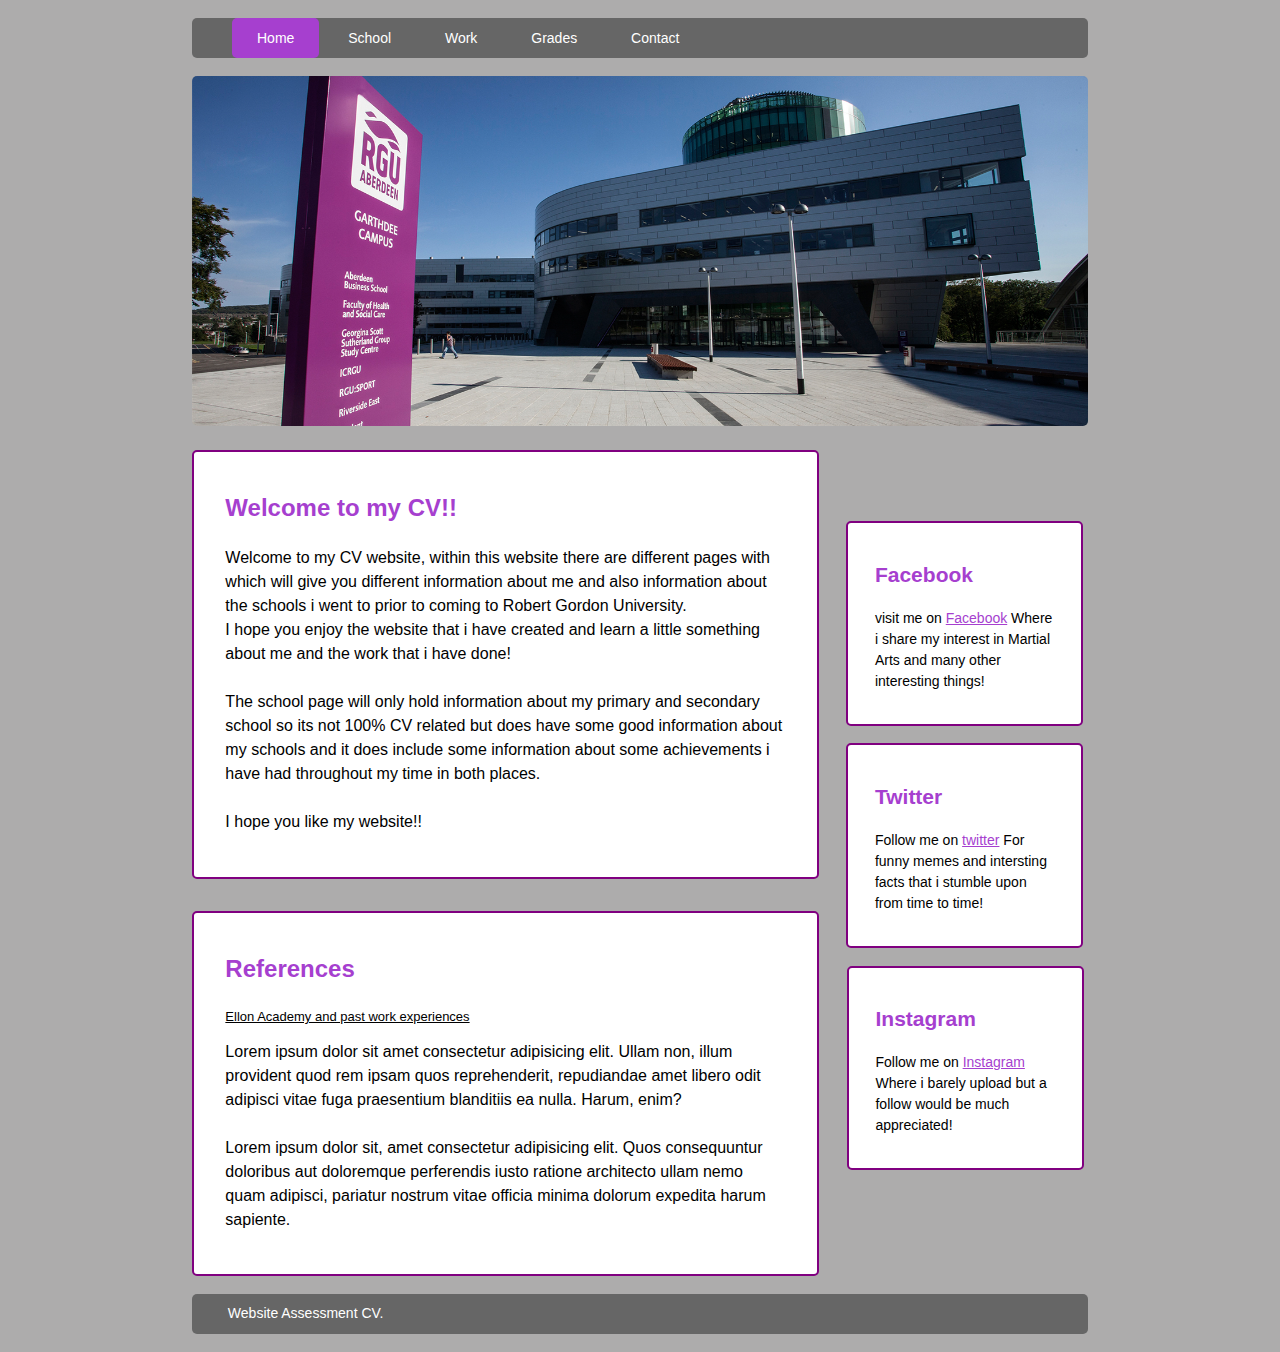
<file: Index.html>
<!doctype html>
<html lang="en">
    
    <head>
        <title>My personal CV</title>
        <meta charset="UTF-8" />

        <link rel="stylesheet" href="styles.css" type="text/css" />
        <meta name="viewpoint" content="width=device-width, initial-scale=1.0">
    </head>

    <body class="body">
        
        <header class="mainheader">
            <nav>
                <ul>
                    <li class ="active"><a href="index.html">Home</a></li>      <!--Start of my navigation-->
                    <li><a href="school.html">School</a></li>
                    <li><a href="work.html">Work</a></li>
                    <li><a href="grades.html">Grades</a></li>
                    <li><a href="contact.html">Contact</a></li>
                </ul>
            </nav>
            <img src="img/RGU.png">
        </header>
        
        
        <section class="Maincontent">
            
            <section class="content">                       <!--This is the start of the main text with the borders-->
                
                <article class="topcontent">                <!--Here i have 2-3 Sections within my main content, on this page its the top and bottom. both have different information in them-->
                    <header>
                        <h2><a href="#">Welcome to my CV!!</a></h2>
                    </header>
                    <footer>
                        <p class="post-info"></p>
                    </footer>
                    <content>
                        Welcome to my CV website, within this website there are different pages with which will give you different information about me and also information about the schools i went to prior to coming to Robert Gordon University.
                        <br>
                        I hope you enjoy the website that i have created and learn a little something about me and the work that i have done!       
                        <br><br>
                        The school page will only hold information about my primary and secondary school so its not 100% CV related but does have some good information about my schools and it does include some information about some achievements i have had throughout my time in both places.
                        <br><br>
                        I hope you like my website!!
                        <br><br>          
                    </content>
                </article>
                
                <article class="bottomcontent">
                        <header>
                            <h2><a href="#">References</a></h2>
                        </header>
                        <footer>
                            <p class="post-info">Ellon Academy and past work experiences</p>
                        </footer>
                        <content>
                            Lorem ipsum dolor sit amet consectetur adipisicing elit. Ullam non, illum provident quod rem ipsam quos reprehenderit, repudiandae amet libero odit adipisci vitae fuga praesentium blanditiis ea nulla. Harum, enim?
                            <br><br>
                            Lorem ipsum dolor sit, amet consectetur adipisicing elit. Quos consequuntur doloribus aut doloremque perferendis iusto ratione architecto ullam nemo quam adipisci, pariatur nostrum vitae officia minima dolorum expedita harum sapiente.
                            <br><br>
                        </content>
                    
                    </article>
            </section>
        </section>
        
        <aside class="top-bar">                 <!-- here i have made use of tabs to give information such as links to my social media webpages with a little description of each one-->
            <article>
                <h2><a href="#">Facebook</a></h2>
                <p>
                    visit me on <a href="https://www.facebook.com/liampaxton12"><u>Facebook</u></a> Where i share my interest in Martial Arts and many other interesting things!                
                </p>
        
            </article>
        </aside>
        
        <aside class="middle-bar">
            <article>
                <h2><a href="#">Twitter</a></h2>
                <p>                
                    Follow me on <a href="https://www.twitter.com/Liam_Paxton"><u>twitter</u></a> For funny memes and intersting facts that i stumble upon from time to time!       <!--Here i have provided links to the pages using <a> tags-->
                </p>
            </article>
        </aside>    
        
        <aside class="bottom-bar">
            <article>
                <h2><a href="#">Instagram</a></h2>
                <p>
                    Follow me on <a href="https://www.instagram.com/liam_paxton"><u>Instagram</u></a> Where i barely upload but a follow would be much appreciated!                
                </p>            
            </article>
        </aside>
        
        <footer class="mainfooter">         <!--Footer contains a little description-->
        <p>Website Assessment CV.</p>
        </footer>
    </body>
</html>
</file>
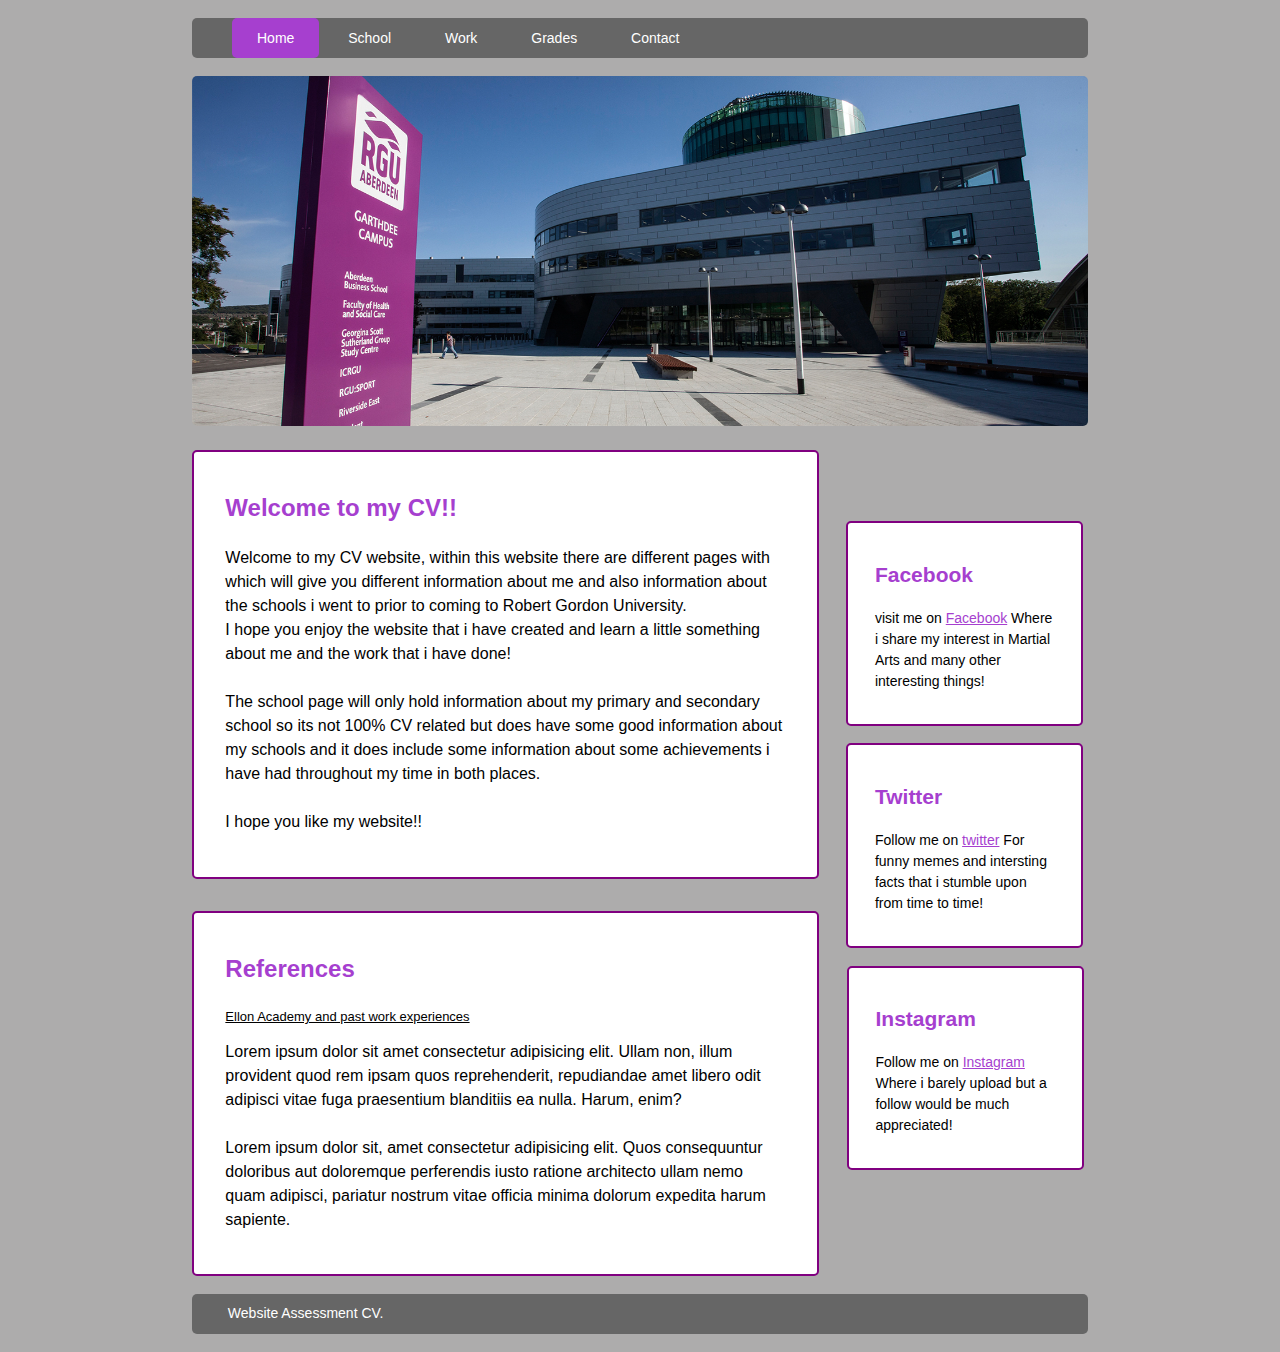
<file: index.html>
<!doctype html>
<html lang="en">
    
    <head>
        <title>My personal CV</title>
        <meta charset="UTF-8" />

        <link rel="stylesheet" href="styles.css" type="text/css" />
        <meta name="viewpoint" content="width=device-width, initial-scale=1.0">
    </head>

    <body class="body">
        
        <header class="mainheader">
            <nav>
                <ul>
                    <li class ="active"><a href="index.html">Home</a></li>      <!--Start of my navigation-->
                    <li><a href="school.html">School</a></li>
                    <li><a href="work.html">Work</a></li>
                    <li><a href="grades.html">Grades</a></li>
                    <li><a href="contact.html">Contact</a></li>
                </ul>
            </nav>
            <img src="img/RGU.png">
        </header>
        
        
        <section class="Maincontent">
            
            <section class="content">                       <!--This is the start of the main text with the borders-->
                
                <article class="topcontent">                <!--Here i have 2-3 Sections within my main content, on this page its the top and bottom. both have different information in them-->
                    <header>
                        <h2><a href="#">Welcome to my CV!!</a></h2>
                    </header>
                    <footer>
                        <p class="post-info"></p>
                    </footer>
                    <content>
                        Welcome to my CV website, within this website there are different pages with which will give you different information about me and also information about the schools i went to prior to coming to Robert Gordon University.
                        <br>
                        I hope you enjoy the website that i have created and learn a little something about me and the work that i have done!       
                        <br><br>
                        The school page will only hold information about my primary and secondary school so its not 100% CV related but does have some good information about my schools and it does include some information about some achievements i have had throughout my time in both places.
                        <br><br>
                        I hope you like my website!!
                        <br><br>          
                    </content>
                </article>
                
                <article class="bottomcontent">
                        <header>
                            <h2><a href="#">References</a></h2>
                        </header>
                        <footer>
                            <p class="post-info">Ellon Academy and past work experiences</p>
                        </footer>
                        <content>
                            Lorem ipsum dolor sit amet consectetur adipisicing elit. Ullam non, illum provident quod rem ipsam quos reprehenderit, repudiandae amet libero odit adipisci vitae fuga praesentium blanditiis ea nulla. Harum, enim?
                            <br><br>
                            Lorem ipsum dolor sit, amet consectetur adipisicing elit. Quos consequuntur doloribus aut doloremque perferendis iusto ratione architecto ullam nemo quam adipisci, pariatur nostrum vitae officia minima dolorum expedita harum sapiente.
                            <br><br>
                        </content>
                    
                    </article>
            </section>
        </section>
        
        <aside class="top-bar">                 <!-- here i have made use of tabs to give information such as links to my social media webpages with a little description of each one-->
            <article>
                <h2><a href="#">Facebook</a></h2>
                <p>
                    visit me on <a href="https://www.facebook.com/liampaxton12"><u>Facebook</u></a> Where i share my interest in Martial Arts and many other interesting things!                
                </p>
        
            </article>
        </aside>
        
        <aside class="middle-bar">
            <article>
                <h2><a href="#">Twitter</a></h2>
                <p>                
                    Follow me on <a href="https://www.twitter.com/Liam_Paxton"><u>twitter</u></a> For funny memes and intersting facts that i stumble upon from time to time!       <!--Here i have provided links to the pages using <a> tags-->
                </p>
            </article>
        </aside>    
        
        <aside class="bottom-bar">
            <article>
                <h2><a href="#">Instagram</a></h2>
                <p>
                    Follow me on <a href="https://www.instagram.com/liam_paxton"><u>Instagram</u></a> Where i barely upload but a follow would be much appreciated!                
                </p>            
            </article>
        </aside>
        
        <footer class="mainfooter">         <!--Footer contains a little description-->
        <p>Website Assessment CV.</p>
        </footer>
    </body>
</html>
</file>
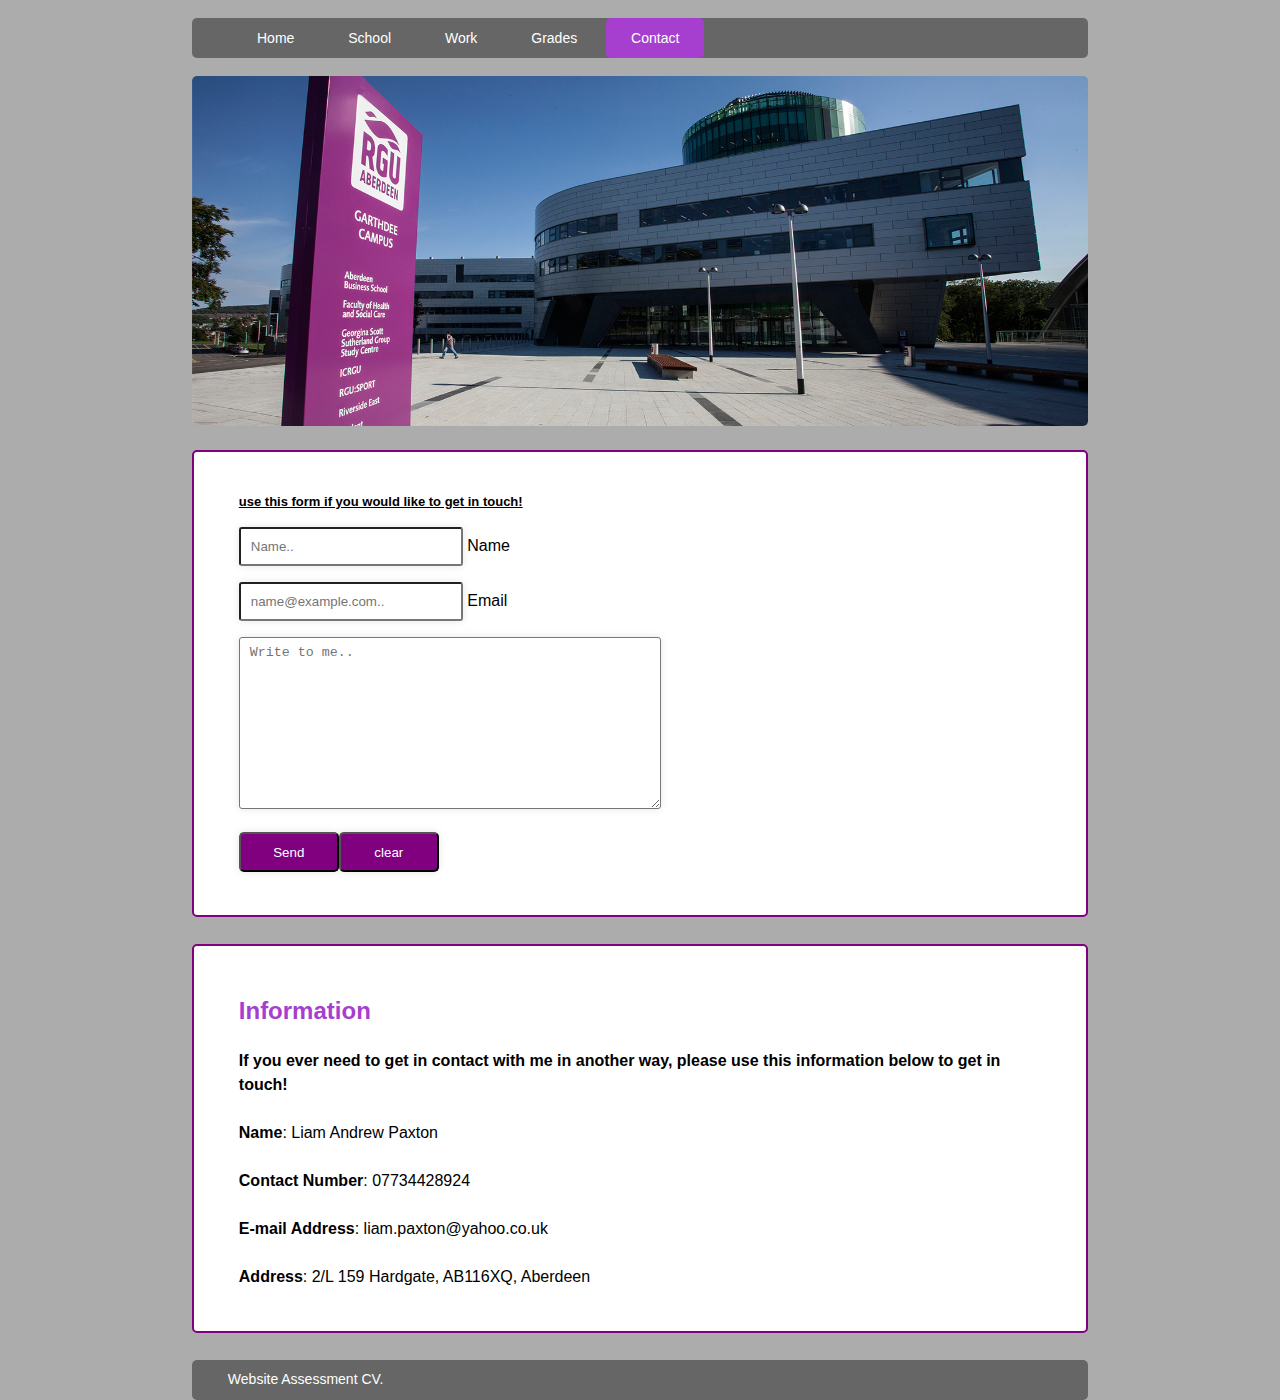
<file: contact.html>
<!doctype html>
<html lang="en">
    <head>
        <title>My personal CV</title>
        <meta charset="UTF-8" />

        <link rel="stylesheet" href="contact.css" type="text/css" />                        <!-- I have different css files for each page to make it easier to understand what each webpage needs to function-->
        <meta name="viewpoint" content="width=device-width, initial-scale=1.0">
    </head>

    <body class="body">
        <header class="mainheader">
            <nav>
                <ul>
                    <li><a href="index.html">Home</a></li>
                    <li><a href="school.html">School</a></li>
                    <li><a href="work.html">Work</a></li>
                    <li><a href="grades.html">Grades</a></li>
                    <li class ="active"><a href="contact.html">Contact</a></li>
                </ul>
            </nav>
            <img src="img/RGU.png">
        </header>
        

        <section class="Maincontent">
            <section class="content">
                <article class="topcontent">
                    <content>                        
                        <p class="post-info"><strong>use this form if you would like to get in touch!</strong></p>
                        <form action="mail.php" method="POST">                                                          <!--Here i have used a form that actually (hopefully) functions and will allow you to get in touch with me if you input each field correctly-->
                            <p class="name">
                                <input type="text" name="name" placeholder="Name.."  x-webkit-speech/>
                                <label for="name">Name</label>
                            </p>
                            <p class="email">
                                <input type="text" name="email" placeholder="name@example.com.." />
                                <label for="email">Email</label>
                            </p>
                            <p class="text">
                                <textarea name ="text" placeholder="Write to me.." /></textarea>
                            </p>
                            <p class="submit">
                                <input type="submit" value="Send"><input type="reset" value="clear">            <!--While having a submit button for the contact form i also have a clear button which will give you the option to clear all text you have placed inside the form-->
                            </p>
                        </form>
                    </content>
                </article>
                <article class="bottomcontent">
                            <h2><a href="#">Information</a></h2>
                        <content>
                            <p>
                                <strong>If you ever need to get in contact with me in another way, please use this information below to get in touch!</strong> <!--Here i have made use of the second section to provide some details if the contact form fails or if youd like to get in touch another way-->
                                <br><br>
                            <strong>Name</strong>: Liam Andrew Paxton
                            <br><br>
                            <strong>Contact Number</strong>: 07734428924                <!--Strong tags to make sure each point is very visible and identifiable-->
                            <br><br>
                            <strong>E-mail Address</strong>: liam.paxton@yahoo.co.uk
                            <br><br>                                                                    <!-- <br> tags to ensure each text with info has a whole line between them-->
                            <strong>Address</strong>: 2/L 159 Hardgate, AB116XQ, Aberdeen
                            </p>
                        </content>
                    </article>
            </section>
        </section>
        <footer class="mainfooter">
        <p>Website Assessment CV.</p>
        </footer>
    </body>
</html>
</file>
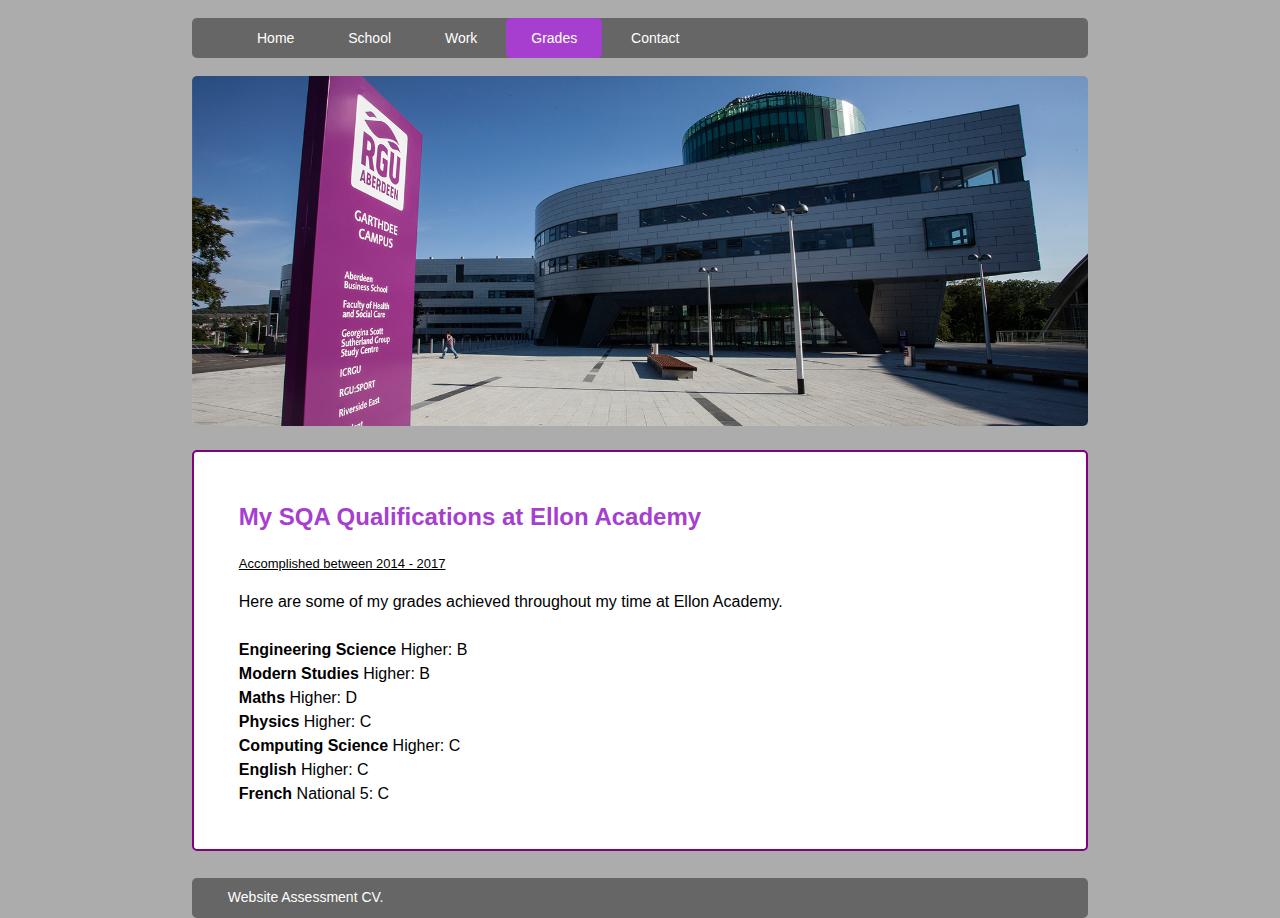
<file: grades.html>
<!doctype html>
<html lang="en">
    <head>
        <title>My personal CV</title>
        <meta charset="UTF-8" />

        <link rel="stylesheet" href="grades.css" type="text/css" />
        <meta name="viewpoint" content="width=device-width, initial-scale=1.0">
    </head>

    <body class="body">
        <header class="mainheader">
            <nav>
                <ul>
                    <li><a href="index.html">Home</a></li>
                    <li><a href="school.html">School</a></li>
                    <li><a href="work.html">Work</a></li>
                    <li class ="active"><a href="grades.html">Grades</a></li>
                    <li><a href="contact.html">Contact</a></li>
                </ul>
            </nav>
            <img src="img/RGU.png">
        </header>
        

        <section class="Maincontent">
            <section class="content">
                <article class="topcontent">
                    <header>
                        <h2><a href="#">My SQA Qualifications at Ellon Academy</a></h2>
                    </header>
                    <footer>
                        <p class="post-info">Accomplished between 2014 - 2017</p>                       <!-- i have made use of post information to ensure they know what the text is going to be about-->
                    </footer>
                    <content>
                        <p>
                            Here are some of my grades achieved throughout my time at Ellon Academy. 
                            <br><br>                                                                                    <!--I have made use of br tags to ensure each subject has its own line so its readable and neat-->
                            <strong>Engineering Science</strong> Higher: B
                            <br>
                            <strong>Modern Studies</strong> Higher: B
                            <br>
                            <strong>Maths</strong> Higher: D
                            <br>
                            <strong>Physics</strong> Higher: C                                  <!--Here i have made use of strong to highlight each subject so its visible and stands out more-->
                            <br>
                            <strong>Computing Science</strong> Higher: C
                            <br>
                            <strong>English</strong> Higher: C
                            <br>
                            <strong>French</strong> National 5: C
                            <br>
                            <strong></strong>
                        </p>         
                    </content>
                </article>
            </section>
        </section>
        <footer class="mainfooter">
        <p>Website Assessment CV.</p>
        </footer>
    </body>
</html>
</file>
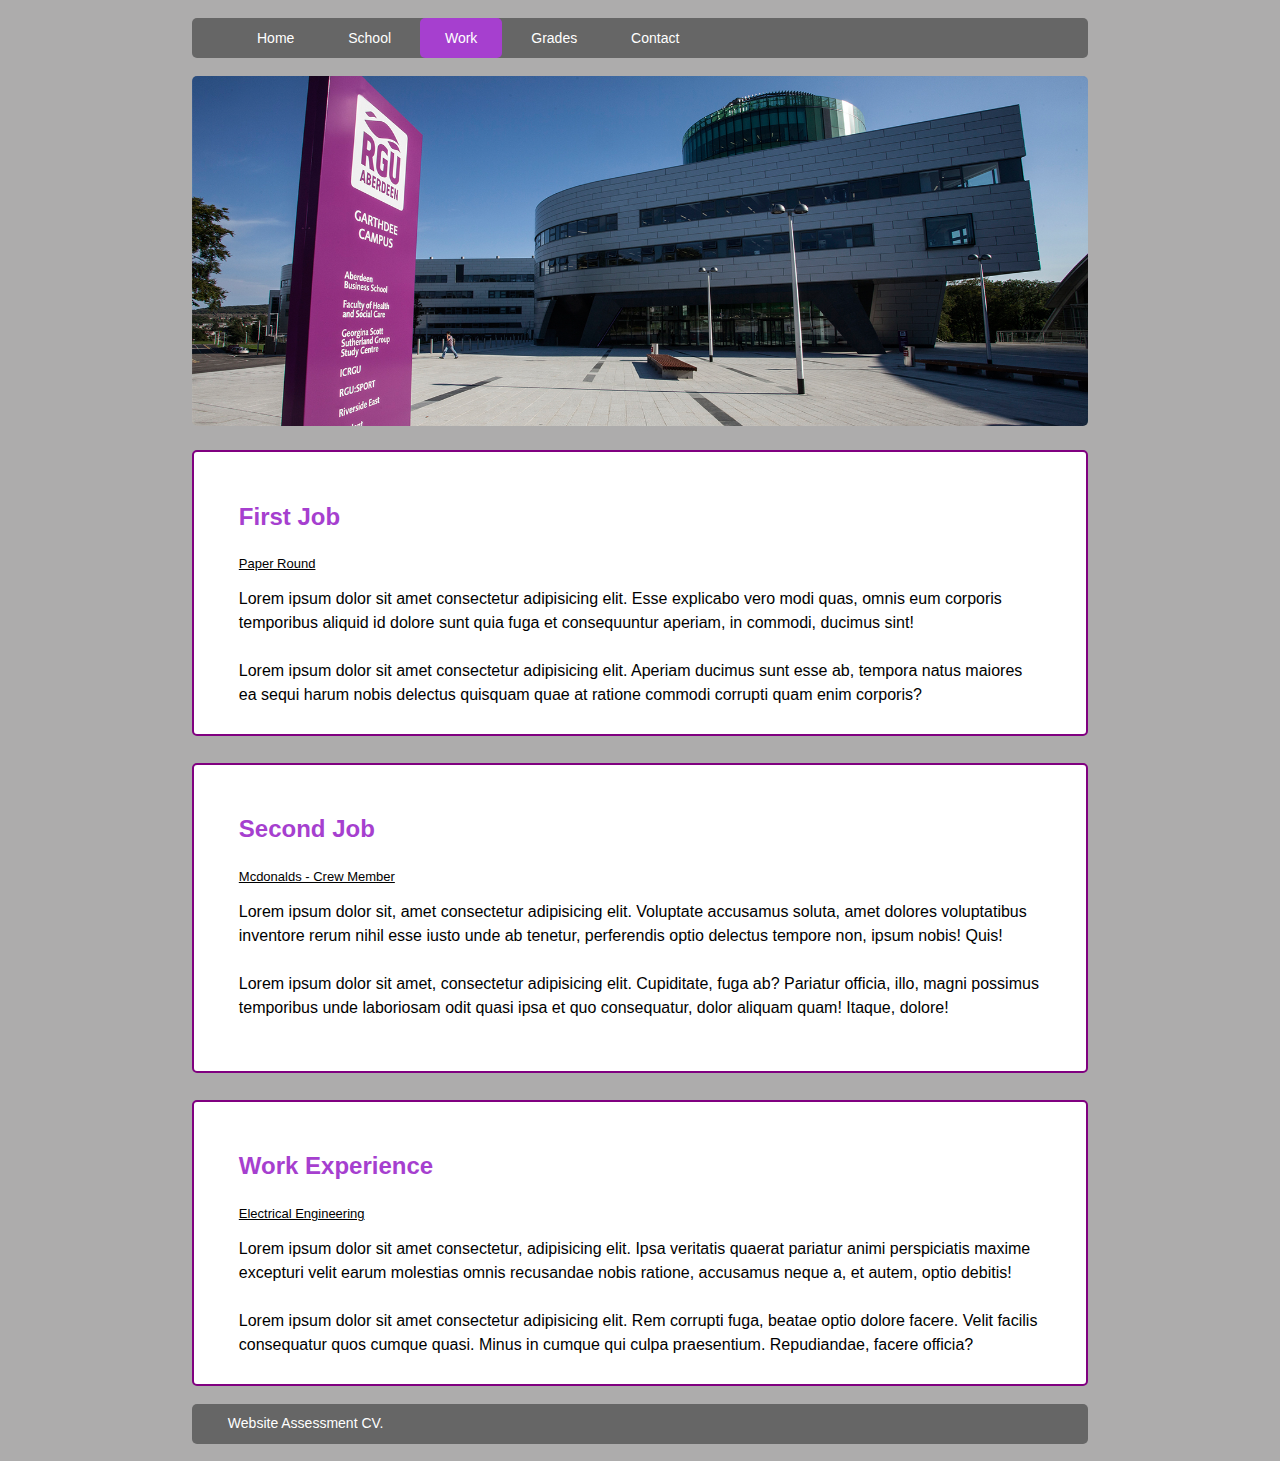
<file: work.html>
<!doctype html>
<html lang="en">
    <head>
        <title>My personal CV</title>
        <meta charset="UTF-8" />

        <link rel="stylesheet" href="work.css" type="text/css" />
        <meta name="viewpoint" content="width=device-width, initial-scale=1.0">
    </head>

    <body class="body">
        <header class="mainheader">
            <nav>
                <ul>
                    <li><a href="index.html">Home</a></li>
                    <li><a href="school.html">School</a></li>
                    <li class="active"><a href="work.html">Work</a></li>
                    <li><a href="grades.html">Grades</a></li>
                    <li><a href="contact.html">Contact</a></li>
                </ul>
            </nav>
            <img src="img/RGU.png">
        </header>
        

        <section class="Maincontent">
            <section class="content">
                <article class="topcontent">
                    <header>
                        <h2><a href="#" title="First post">First Job</a></h2>           <!--Here is where i use the same code as my index page to have sections describing each job/work experience i have had-->
                    </header>
                    <footer>
                        <p class="post-info">Paper Round</p>
                    </footer>
                    <content>
                        Lorem ipsum dolor sit amet consectetur adipisicing elit. Esse explicabo vero modi quas, omnis eum corporis temporibus aliquid id dolore sunt quia fuga et consequuntur aperiam, in commodi, ducimus sint!
                        <br><br>
                        Lorem ipsum dolor sit amet consectetur adipisicing elit. Aperiam ducimus sunt esse ab, tempora natus maiores ea sequi harum nobis delectus quisquam quae at ratione commodi corrupti quam enim corporis?
                        <br>     
                    </content>
                </article>
                <article class="middlecontent">
                        <header>
                            <h2><a href="#">Second Job</a></h2>
                        </header>
                        <footer>
                            <p class="post-info">Mcdonalds - Crew Member</p>
                        </footer>
                        <content>
                            Lorem ipsum dolor sit, amet consectetur adipisicing elit. Voluptate accusamus soluta, amet dolores voluptatibus inventore rerum nihil esse iusto unde ab tenetur, perferendis optio delectus tempore non, ipsum nobis! Quis!
                            <br><br>
                            Lorem ipsum dolor sit amet, consectetur adipisicing elit. Cupiditate, fuga ab? Pariatur officia, illo, magni possimus temporibus unde laboriosam odit quasi ipsa et quo consequatur, dolor aliquam quam! Itaque, dolore!
                            <br><br>
                        </content>
                    </article>
                    <article class="bottomcontent">
                            <header>
                                <h2><a href="#">Work Experience</a></h2>
                            </header>
                            <footer>
                                <p class="post-info">Electrical Engineering</p>
                            </footer>
                            <content>
                                Lorem ipsum dolor sit amet consectetur, adipisicing elit. Ipsa veritatis quaerat pariatur animi perspiciatis maxime excepturi velit earum molestias omnis recusandae nobis ratione, accusamus neque a, et autem, optio debitis!
                                <br><br>
                                Lorem ipsum dolor sit amet consectetur adipisicing elit. Rem corrupti fuga, beatae optio dolore facere. Velit facilis consequatur quos cumque quasi. Minus in cumque qui culpa praesentium. Repudiandae, facere officia?
                            </content>
                        </article>
            </section>
        </section>
        <footer class="mainfooter">
        <p>Website Assessment CV.</p>
        </footer>
    </body>
</html>
</file>
<file: styles.css>
body{
    background: rgb(173, 172, 172);
    font-size: 87.5%;
    font-family: Arial, 'lucida Sans Unicode';
    line-height: 1.5;
    text-align: left;
}

a {
    text-decoration: none;
}

a:link, a:visited {
    color: rgb(166, 63, 207);
    border-radius: 5px;
}

a:hover, a:active {
    background-color: rgb(166, 63, 207);
    color: #FFF
}

.body{
    margin: 0 auto;
    width: 70%;
    clear: both;
}

.mainheader img {
    width: 100%;
    height: 350px;
    margin: 2% 0;
    border-radius: 5px;
}

.mainheader nav {
    background-color: #666;
    height: 40px;
    border-radius: 5px;
    margin-top: 2%;
}

.mainheader nav ul {
    list-style: none;
    margin: 0 auto;
}

.mainheader nav ul li {
    display: inline;
}
.mainheader nav a:link, .mainheader nav a:visited {
    color: #FFF;
    display: inline-block;
    padding: 10px 25px;
    height: 20px; 
}

.mainheader nav a:hover, mainheader nav a:active,
.mainheader nav .active a:link, .mainheader nav .active a:visited {
    background-color: rgb(166, 63, 207);
    text-shadow: none;
}

.mainheader nav ul li a {
    border-radius: 5px;
}

.maincontent {
    line-height: 25px;
    border-radius: 5px;
    overflow: hidden;
}

.content {
    width: 70%;
    float: left;
}

.post-info{
    font-size: 13px;
    text-decoration: underline;
}

.topcontent {
    background-color: #FFF;
    font-size: 16px;
    border-radius: 5px;
    padding: 3% 5%;
    border:2px solid;
    border-color: purple;
}

.bottomcontent{
    background-color: #FFF;
    font-size: 16px;
    border-radius: 5px;
    padding: 3% 5%;
    margin-top: 5%;
    border:2px solid;
    border-color: purple;
}

.top-bar {
    width: 20%;
    float: left;
    background-color: #FFF;
    border-radius: 5px;
    margin-left: 3%;
    margin-top: 8%;
    padding: 2% 3%;
    border:2px solid;
    border-color: purple;
}

.middle-bar {
    width: 20%;
    float: left;
    background-color: #FFF;
    border-radius: 5px;
    margin-left: 3%;
    padding: 2% 3%;
    margin-bottom: 2%;
    margin-top: 2%;
    border:2px solid;
    border-color: purple;
}

.bottom-bar {
    width: 20%;
    float: right;
    background-color: #FFF;
    border-radius: 5px;
    padding: 2% 3%;
    margin-right: 0.5%;
    margin-bottom: 4%;
    border:2px solid;
    border-color: purple;
}

.mainfooter {
    width: 100%;
    float: left;
    border-radius: 5px;
    background-color: #666;
    margin-top: 2%;
    margin-bottom: 2%;
    height: 40px;
}

.mainfooter p {
    width: 92%;
    margin: 1% auto;
    color: #FFF;
}






@media only screen and (min-width: 150px) and (max-width: 600px)
{
    .body {
        width: 90%;
        font-size: 95%;
    }
    .mainheader img {
        width: 100%;
        margin-top: 4%;
    }
    .mainheader nav {
        height: 200px;
        margin-top:2%
    }
    
    .mainheader nav ul {
        padding-left: 0
    }
    
    .mainheader nav ul li {
        width: 100%;
        text-align: center;
    }
    .mainheader nav a:link, .mainheader nav a:visited {
        padding: 10px 25px;
        height: 20px;
        display: block;
    }
    .content {
        width: 100%;
        float: left;
    }
    
    .topcontent {
        margin-top: 2%;
        margin-bottom: 2%
    }
    
    .bottomcontent{
        margin-top: 5%;
    }
    .top-bar {
        width: 94%;
        float: left;
        margin-top: 2%;
        margin-bottom: 2%;
        margin-right: 0;
        margin-left: 0;
        padding: 2% 3%;
    }
    
    .middle-bar {
        width: 94%;
        float: left;
        margin-left: 0;
        margin-right: 0;
        padding: 2% 3%;
        margin-bottom: 2%;
        margin-top: 1%;
    }
    
    .bottom-bar {
        width: 94%;
        float: left;
        margin-left: 0;
        margin-right: 0;
        padding: 2% 3%;
        margin-top: 1%;
        margin-bottom: 2%;
    }
    .mainfooter {
        width: 100%;
        float: left;
        margin-top: 2%;
        margin-bottom: 2%;
        height: 50px;
    }
    
    .mainfooter p {
        width: 97%;
        margin: 1% auto;
        text-align: center;
    }
}
</file>
<file: contact.css>
body{
    background: rgb(173, 172, 172);
    font-size: 87.5%;
    font-family: Arial, 'lucida Sans Unicode';
    line-height: 1.5;
    text-align: left;
}

a {
    text-decoration: none;
}

a:link, a:visited {
    color: rgb(166, 63, 207);
    border-radius: 5px;
}

a:hover, a:active {
    background-color: rgb(166, 63, 207);
    color: #FFF
}

.body{
    margin: 0 auto;
    width: 70%;
    clear: both;
}
.mainheader img {
    width: 100%;
    height: 350px;
    margin: 2% 0;
    border-radius: 5px;
}

.mainheader nav {
    background-color: #666;
    height: 40px;
    border-radius: 5px;
    margin-top: 2%;
}

.mainheader nav ul {
    list-style: none;
    margin: 0 auto;
}

.mainheader nav ul li {
    display: inline;
}
.mainheader nav a:link, .mainheader nav a:visited {
    color: #FFF;
    display: inline-block;
    padding: 10px 25px;
    height: 20px; 
}

.mainheader nav a:hover, mainheader nav a:active,
.mainheader nav .active a:link, .mainheader nav .active a:visited {
    background-color: rgb(166, 63, 207);
    text-shadow: none;
}

.mainheader nav ul li a {
    border-radius: 5px;
}

.maincontent {
    line-height: 25px;
    border-radius: 5px;
    overflow: hidden;
}

.content {
    width: 100%;
    float: left;
}

.post-info{
    font-size: 13px;
    text-decoration: underline;
}

.topcontent {
    background-color: #FFF;
    font-size: 16px;
    border-radius: 5px;
    padding: 3% 5%;
    border:2px solid;
    border-color: purple;
}

input, textarea {
    padding: 10px;
    border: 1px solid #e5e5e5 SE 5E 5;
    width: 200px;
    color: purple;
    border-radius: 3px;
    box-shadow: rgb(0 , 0 , 0 , 0.1) 0px 0px 8px;
    -moz-box-shadow: rgba( 0 , 0 , 0 , 0.1) 0px 0px 8px;
    -webkit-box-shadow: rgba( 0 , 0 , 0 , 0.1) 0px 0px 8px;
}

textarea {
    width: 400px;
    height: 150px;
    max-width: 450px;
    line-height: 10px;
    border-radius: 3px;
}

input:hover, textarea:hover,
input:focus, textarea:focus {
    border-color: 1px solid #c9c9c9;
    box-shadow: rgb(0 , 0 , 0 , 0.2) 0px 0px 8px;
    -moz-box-shadow: rgba( 0 , 0 , 0 , 0.2) 0px 0px 8px;
    -webkit-box-shadow: rgba( 0 , 0 , 0 , 0.2) 0px 0px 8px;
    
}

.form label {
    margin-left: 10px;
    color: #999999;
}

.submit input {
    width: 100px;
    height: 40px;
    background-color: purple;
    color: white;
    border-radius: 5px;
}

.bottomcontent{
    background-color: #FFF;
    font-size: 16px;
    border-radius: 5px;
    padding: 3% 5%;
    margin-top: 3%;
    border:2px solid;
    border-color: purple;
}

.mainfooter {
    width: 100%;
    float: left;
    border-radius: 5px;
    background-color: #666;
    margin-top: 3%;
    height: 40px;
}

.mainfooter p {
    width: 92%;
    margin: 1% auto;
    color: #FFF;
}

@media only screen and (min-width: 150px) and (max-width: 600px)
{
    .body {
        width: 90%;
        font-size: 95%;
    }
    .mainheader img {
        width: 100%;
        margin-top: 4%;
    }

    .mainheader nav {
        height: 200px;
        margin-top:2%
    }
    
    .mainheader nav ul {
        padding-left: 0
    }
    
    .mainheader nav ul li {
        width: 100%;
        text-align: center;
    }
    .mainheader nav a:link, .mainheader nav a:visited {
        padding: 10px 25px;
        height: 20px;
        display: block;
    }

    textarea {
        width: 250px;
        height: 150px;
        max-width: 300px;

    }

    .content {
        width: 100%;
        float: left;
    }
    
    .topcontent {
        margin-top: 2%;
        margin-bottom: 2%
    }
    
    .bottomcontent{
        margin-top: 5%;
    }

    .mainfooter {
        width: 100%;
        float: left;
        margin-top: 2%;
        margin-bottom: 2%;
        height: 50px;
    }
    
    .mainfooter p {
        width: 97%;
        text-align: center;
        margin: 1% auto;
    }
}
</file>
<file: grades.css>
body{
    background: rgb(173, 172, 172);
    font-size: 87.5%;
    font-family: Arial, 'lucida Sans Unicode';
    line-height: 1.5;
    text-align: left;
}

a {
    text-decoration: none;
}

a:link, a:visited {
    color: rgb(166, 63, 207);
    border-radius: 5px;
}

a:hover, a:active {
    background-color: rgb(166, 63, 207);
    color: #FFF
}

.body{
    margin: 0 auto;
    width: 70%;
    clear: both;
}
.mainheader img {
    width: 100%;
    height: 350px;
    margin: 2% 0;
    border-radius: 5px;
}

.mainheader nav {
    background-color: #666;
    height: 40px;
    border-radius: 5px;
    margin-top: 2%;
}

.mainheader nav ul {
    list-style: none;
    margin: 0 auto;
}

.mainheader nav ul li {
    display: inline;
}
.mainheader nav a:link, .mainheader nav a:visited {
    color: #FFF;
    display: inline-block;
    padding: 10px 25px;
    height: 20px; 
}

.mainheader nav a:hover, mainheader nav a:active,
.mainheader nav .active a:link, .mainheader nav .active a:visited {
    background-color: rgb(166, 63, 207);
    text-shadow: none;
}

.mainheader nav ul li a {
    border-radius: 5px;
}

.maincontent {
    line-height: 25px;
    border-radius: 5px;
    overflow: hidden;
}

.content {
    width: 100%;
    float: left;
}

.post-info{
    font-size: 13px;
    text-decoration: underline;
}

.topcontent {
    background-color: #FFF;
    font-size: 16px;
    border-radius: 5px;
    padding: 3% 5%;
    border:2px solid;
    border-color: purple;
}

.mainfooter {
    width: 100%;
    float: left;
    border-radius: 5px;
    background-color: #666;
    margin-top: 3%;
    height: 40px;
}

.mainfooter p {
    width: 92%;
    margin: 1% auto;
    color: #FFF;
}

@media only screen and (min-width: 150px) and (max-width: 600px)
{
    .body {
        width: 90%;
        font-size: 95%;
    }
    .mainheader img {
        width: 100%;
        margin-top: 4%;
    }
    .auc {
        width: 100%;

    }
    .auc2 {
        width: 100%;
        margin-top: 3%;
    }
    .mainheader nav {
        height: 200px;
        margin-top:2%
    }
    
    .mainheader nav ul {
        padding-left: 0
    }
    
    .mainheader nav ul li {
        width: 100%;
        text-align: center;
    }
    .mainheader nav a:link, .mainheader nav a:visited {
        padding: 10px 25px;
        height: 20px;
        display: block;
    }
    .content {
        width: 100%;
        float: left;
    }
    
    .topcontent {
        margin-top: 2%;
        margin-bottom: 2%
    }

    .mainfooter {
        width: 100%;
        float: left;
        margin-top: 2%;
        margin-bottom: 2%;
        height: 50px;
    }
    
    .mainfooter p {
        width: 97%;
        text-align: center;
        margin: 1% auto;
    }
}
</file>
<file: work.css>
body{
    background: rgb(173, 172, 172);
    font-size: 87.5%;
    font-family: Arial, 'lucida Sans Unicode';
    line-height: 1.5;
    text-align: left;
}

a {
    text-decoration: none;
}

a:link, a:visited {
    color: rgb(166, 63, 207);
    border-radius: 5px;
}

a:hover, a:active {
    background-color: rgb(166, 63, 207);
    color: #FFF
}

.body{
    margin: 0 auto;
    width: 70%;
    clear: both;
}

.mainheader img {
    width: 100%;
    height: 350px;
    margin: 2% 0;
    border-radius: 5px;
}

.mainheader nav {
    background-color: #666;
    height: 40px;
    border-radius: 5px;
    margin-top: 2%;
}

.mainheader nav ul {
    list-style: none;
    margin: 0 auto;
}

.mainheader nav ul li {
    display: inline;
}
.mainheader nav a:link, .mainheader nav a:visited {
    color: #FFF;
    display: inline-block;
    padding: 10px 25px;
    height: 20px; 
}

.mainheader nav a:hover, mainheader nav a:active,
.mainheader nav .active a:link, .mainheader nav .active a:visited {
    background-color: rgb(166, 63, 207);
    text-shadow: none;
}

.mainheader nav ul li a {
    border-radius: 5px;
}

.maincontent {
    line-height: 25px;
    border-radius: 5px;
    overflow: hidden;
}

.content {
    width: 100%;
    float: left;
}

.post-info{
    font-size: 13px;
    text-decoration: underline;
}

.topcontent {
    background-color: #FFF;
    font-size: 16px;
    border-radius: 5px;
    padding: 3% 5%;
    border:2px solid;
    border-color: purple;
}

.middlecontent {
    background-color: #FFF;
    font-size: 16px;
    border-radius: 5px;
    padding: 3% 5%;
    margin-top: 3%;
    border:2px solid;
    border-color: purple;
}

.bottomcontent{
    background-color: #FFF;
    font-size: 16px;
    border-radius: 5px;
    padding: 3% 5%;
    margin-top: 3%;
    border:2px solid;
    border-color: purple;
}

.mainfooter {
    width: 100%;
    float: left;
    border-radius: 5px;
    background-color: #666;
    margin-top: 2%;
    margin-bottom: 2%;
    height: 40px;
}

.mainfooter p {
    width: 92%;
    margin: 1% auto;
    color: #FFF;
}


@media only screen and (min-width: 150px) and (max-width: 600px)
{
    .body {
        width: 90%;
        font-size: 95%;
    }
    .mainheader img {
        width: 100%;
        margin-top: 4%;
    }
    .mainheader nav {
        height: 200px;
        margin-top:2%
    }
    
    .mainheader nav ul {
        padding-left: 0
    }
    
    .mainheader nav ul li {
        width: 100%;
        text-align: center;
    }
    .mainheader nav a:link, .mainheader nav a:visited {
        padding: 10px 25px;
        height: 20px;
        display: block;
    }
    .content {
        width: 100%;
        float: left;
    }
    
    .topcontent {
        margin-top: 2%;
        margin-bottom: 2%
    }
    
    .bottomcontent{
        margin-top: 5%;
    }
    .top-sidebar {
        width: 94%;
        float: left;
        margin-top: 2%;
        margin-bottom: 2%;
        margin-right: 0;
        margin-left: 0;
        padding: 2% 3%;
    }
    
    .middle-sidebar {
        width: 94%;
        float: left;
        margin-left: 0;
        margin-right: 0;
        padding: 2% 3%;
        margin-bottom: 2%;
        margin-top: 1%;
    }
    
    .bottom-sidebar {
        width: 94%;
        float: left;
        margin-left: 0;
        margin-right: 0;
        padding: 2% 3%;
        margin-top: 1%;
        margin-bottom: 2%;
    }
    .mainfooter {
        width: 100%;
        float: left;
        margin-top: 2%;
        margin-bottom: 2%;
        height: 50px;
    }
    
    .mainfooter p {
        width: 97%;
        margin: 1% auto;
        text-align: center;
    }
}
</file>
